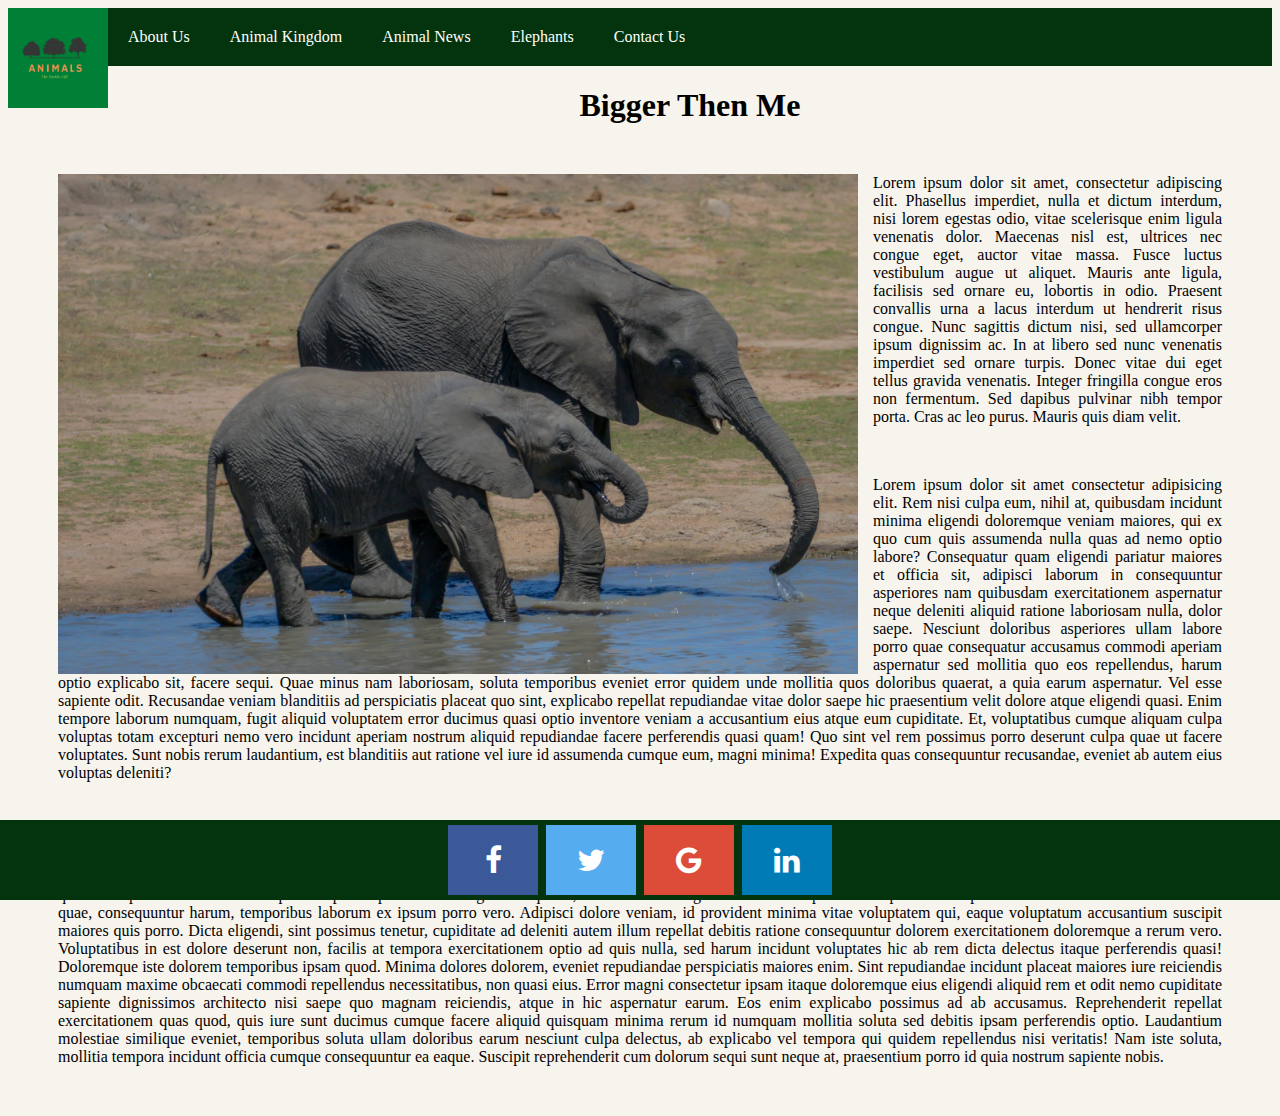
<file: index.html>
<!DOCTYPE html>
<html lang="en">
<head>
    <meta charset="UTF-8">
    <meta http-equiv="X-UA-Compatible" content="IE=edge">
    <meta name="viewport" content="width=device-width, initial-scale=1.0">
    <link rel="stylesheet" href="css/styles.css">
    <link rel="stylesheet" href="https://cdnjs.cloudflare.com/ajax/libs/font-awesome/4.7.0/css/font-awesome.min.css">
    <title>Document</title>
    <style>
         p {
          text-align: justify;
          margin: 50px;
        }
        </style>
    <style>
        .fa {
          padding: 20px;
          font-size: 30px;
          width: 50px;
          text-align: center;
          text-decoration: none;
          margin: 5px 2px;
        }
        
        .fa:hover {
            opacity: 0.7;
        }
        
        .fa-facebook {
          background: #3B5998;
          color: white;
        }
        
        .fa-twitter {
          background: #55ACEE;
          color: white;
        }
        
        .fa-google {
          background: #dd4b39;
          color: white;
        }
        
        .fa-linkedin {
          background: #007bb5;
          color: white;
        }
        
        
        </style>

<style>
    img {
      float: left;
    }
    </style>
   
        </head>

        <body> 
          <header> 
            <!--S
            <nav>
              <ul>
                <li>
                  <a href="#">Home</a>
                </li>
                <li>
                  <a href="#">About</a>
                </li>
                <li>
                  <a href="#">Contact</a>
                </li>
              </ul>
              </nav>
              -->
          </header>
        <a href="index.html"><img src="img/animal1.png" style="float:left; width:100px; height:100px;"></a>
        <ul>
          <li><a href="about.html">About Us</a></li>
          <li><a href="https://disneyworld.disney.go.com/destinations/animal-kingdom/">Animal Kingdom</a></li>
          <li><a href="https://www.usnews.com/topics/subjects/animals">Animal News</a></li>
          <li><a href="https://africacheck.org/fact-checks/spotchecks/no-elephants-dont-think-people-are-cute-wild-they-see-us-threat">Elephants</a></li>
          <li><a href="contact.html">Contact Us</a></li> 
        </ul>

        <h1 style="text-align:center">Bigger Then Me </h1>

        <p><img src="img/elephants.jpg" alt="Pineapple" style="width: 800px;height:500px;margin-right:15px;">
            Lorem ipsum dolor sit amet, consectetur adipiscing elit. Phasellus imperdiet, nulla et dictum interdum, nisi lorem egestas odio, vitae scelerisque enim ligula venenatis dolor. Maecenas nisl est, ultrices nec congue eget, auctor vitae massa. Fusce luctus vestibulum augue ut aliquet. Mauris ante ligula, facilisis sed ornare eu, lobortis in odio. Praesent convallis urna a lacus interdum ut hendrerit risus congue. Nunc sagittis dictum nisi, sed ullamcorper ipsum dignissim ac. In at libero sed nunc venenatis imperdiet sed ornare turpis. Donec vitae dui eget tellus gravida venenatis. Integer fringilla congue eros non fermentum. Sed dapibus pulvinar nibh tempor porta. Cras ac leo purus. Mauris quis diam velit.</p>

        <p>Lorem ipsum dolor sit amet consectetur adipisicing elit. Rem nisi culpa eum, nihil at, quibusdam incidunt minima eligendi doloremque veniam maiores, qui ex quo cum quis assumenda nulla quas ad nemo optio labore? Consequatur quam eligendi pariatur maiores et officia sit, adipisci laborum in consequuntur asperiores nam quibusdam exercitationem aspernatur neque deleniti aliquid ratione laboriosam nulla, dolor saepe. Nesciunt doloribus asperiores ullam labore porro quae consequatur accusamus commodi aperiam aspernatur sed mollitia quo eos repellendus, harum optio explicabo sit, facere sequi. Quae minus nam laboriosam, soluta temporibus eveniet error quidem unde mollitia quos doloribus quaerat, a quia earum aspernatur. Vel esse sapiente odit. Recusandae veniam blanditiis ad perspiciatis placeat quo sint, explicabo repellat repudiandae vitae dolor saepe hic praesentium velit dolore atque eligendi quasi. Enim tempore laborum numquam, fugit aliquid voluptatem error ducimus quasi optio inventore veniam a accusantium eius atque eum cupiditate. Et, voluptatibus cumque aliquam culpa voluptas totam excepturi nemo vero incidunt aperiam nostrum aliquid repudiandae facere perferendis quasi quam! Quo sint vel rem possimus porro deserunt culpa quae ut facere voluptates. Sunt nobis rerum laudantium, est blanditiis aut ratione vel iure id assumenda cumque eum, magni minima! Expedita quas consequuntur recusandae, eveniet ab autem eius voluptas deleniti?</p>

        <p>
            Lorem, ipsum dolor sit amet consectetur adipisicing elit. Esse ut earum repellat consequatur harum quaerat et cumque eaque eius aspernatur minima autem, rem consequuntur doloribus ab reiciendis, laborum vel fugit velit laudantium culpa adipisci illum omnis animi. Veniam necessitatibus quas illum ad ex iusto modi maiores quisquam atque, laudantium aliquam dolorem ratione consectetur a fuga corrupti magnam nostrum saepe obcaecati. Aspernatur, necessitatibus, nulla alias vitae illo non consectetur dolore ut veniam delectus quo quam? Corporis accusantium voluptas tempora reprehenderit. Fuga consequatur, recusandae hic dignissimos omnis aperiam voluptatem ab asperiores minus eos iusto dolores autem quae, consequuntur harum, temporibus laborum ex ipsum porro vero. Adipisci dolore veniam, id provident minima vitae voluptatem qui, eaque voluptatum accusantium suscipit maiores quis porro. Dicta eligendi, sint possimus tenetur, cupiditate ad deleniti autem illum repellat debitis ratione consequuntur dolorem exercitationem doloremque a rerum vero. Voluptatibus in est dolore deserunt non, facilis at tempora exercitationem optio ad quis nulla, sed harum incidunt voluptates hic ab rem dicta delectus itaque perferendis quasi! Doloremque iste dolorem temporibus ipsam quod. Minima dolores dolorem, eveniet repudiandae perspiciatis maiores enim. Sint repudiandae incidunt placeat maiores iure reiciendis numquam maxime obcaecati commodi repellendus necessitatibus, non quasi eius. Error magni consectetur ipsam itaque doloremque eius eligendi aliquid rem et odit nemo cupiditate sapiente dignissimos architecto nisi saepe quo magnam reiciendis, atque in hic aspernatur earum. Eos enim explicabo possimus ad ab accusamus. Reprehenderit repellat exercitationem quas quod, quis iure sunt ducimus cumque facere aliquid quisquam minima rerum id numquam mollitia soluta sed debitis ipsam perferendis optio. Laudantium molestiae similique eveniet, temporibus soluta ullam doloribus earum nesciunt culpa delectus, ab explicabo vel tempora qui quidem repellendus nisi veritatis! Nam iste soluta, mollitia tempora incidunt officia cumque consequuntur ea eaque. Suscipit reprehenderit cum dolorum sequi sunt neque at, praesentium porro id quia nostrum sapiente nobis.


        <div class="footer">
            <a href="#" class="fa fa-facebook"></a>
            <a href="#" class="fa fa-twitter"></a>
            <a href="#" class="fa fa-google"></a>
            <a href="#" class="fa fa-linkedin"></a>
          </div>
        
</body>
</html>
</file>
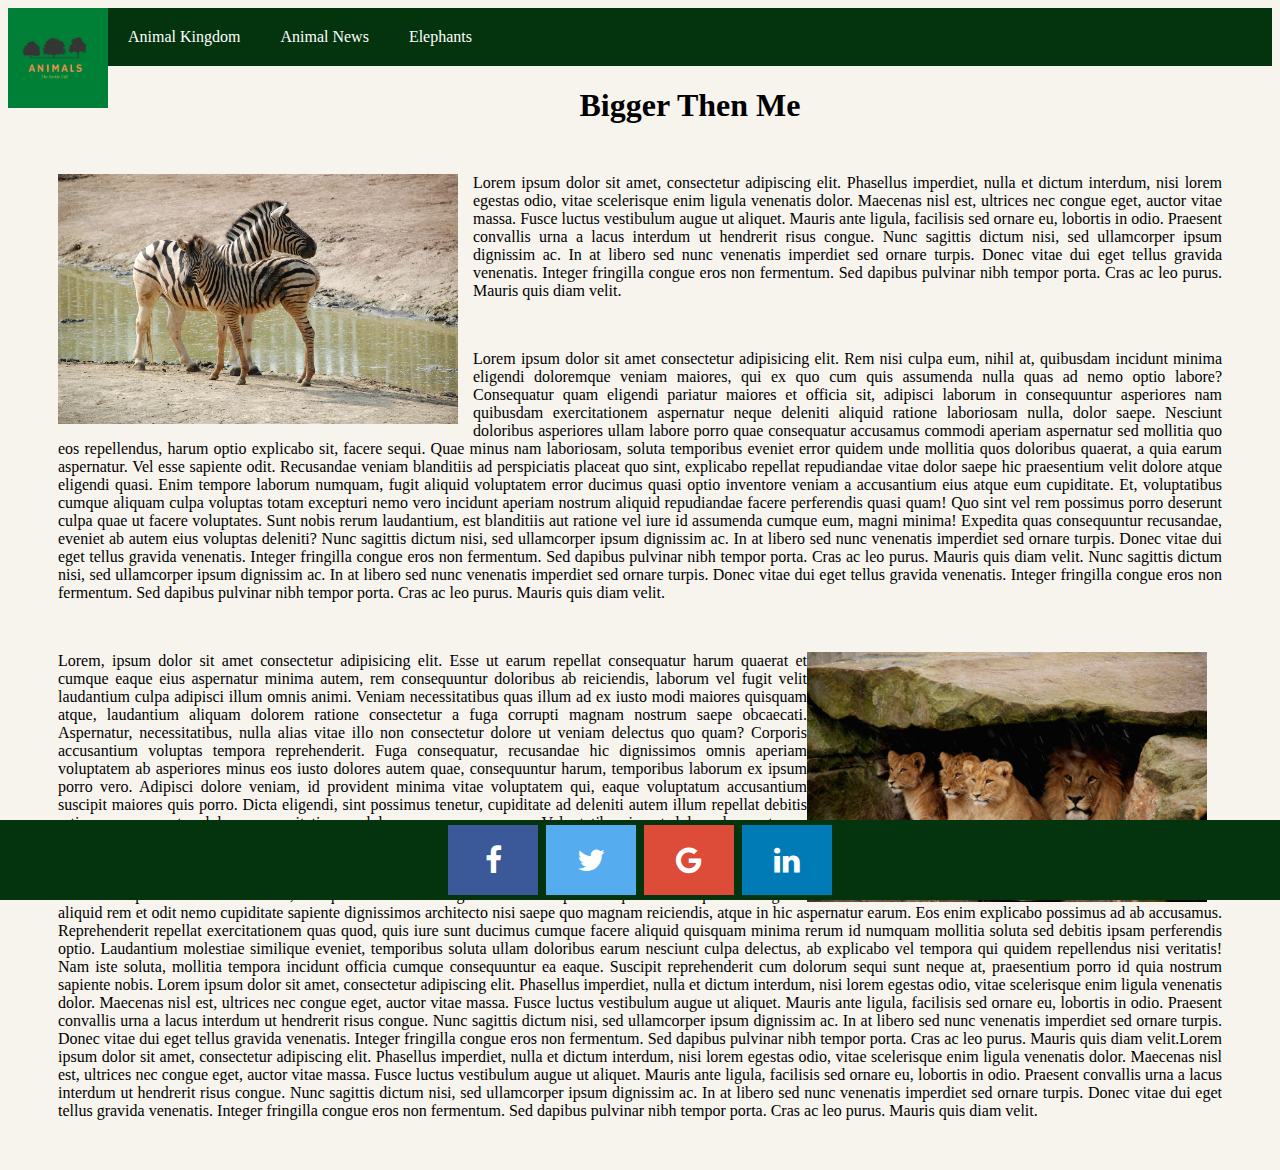
<file: about.html>
<!DOCTYPE html>
<html lang="en">
<head>
    <meta charset="UTF-8">
    <meta http-equiv="X-UA-Compatible" content="IE=edge">
    <meta name="viewport" content="width=device-width, initial-scale=1.0">
    <link rel="stylesheet" href="css/styles.css">
    <link rel="stylesheet" href="https://cdnjs.cloudflare.com/ajax/libs/font-awesome/4.7.0/css/font-awesome.min.css">
    <title>Document</title>
    <style>
         p {
          text-align: justify;
          margin: 50px;
        }
        </style>
    <style>
        .fa {
          padding: 20px;
          font-size: 30px;
          width: 50px;
          text-align: center;
          text-decoration: none;
          margin: 5px 2px;
        }
        
        .fa:hover {
            opacity: 0.7;
        }
        
        .fa-facebook {
          background: #3B5998;
          color: white;
        }
        
        .fa-twitter {
          background: #55ACEE;
          color: white;
        }
        
        .fa-google {
          background: #dd4b39;
          color: white;
        }
        
        .fa-linkedin {
          background: #007bb5;
          color: white;
        }
        
        
        </style>

<style>
    img {
      float: left;
    }
    </style>
   
        </head>

        <body> 
          <header> 
            <!--S
            <nav>
              <ul>
                <li>
                  <a href="#">Home</a>
                </li>
                <li>
                  <a href="#">About</a>
                </li>
                <li>
                  <a href="#">Contact</a>
                </li>
              </ul>
              </nav>
              -->
          </header>
        <img src="img/animal1.png" style="float:left; width:100px; height:100px;">
        <ul>
          <li><a href="https://disneyworld.disney.go.com/destinations/animal-kingdom/">Animal Kingdom</a></li>
          <li><a href="https://www.usnews.com/topics/subjects/animals">Animal News</a></li>
          <li><a href="https://africacheck.org/fact-checks/spotchecks/no-elephants-dont-think-people-are-cute-wild-they-see-us-threat">Elephants</a></li>
        </ul>

        <h1 style="text-align:center">Bigger Then Me </h1>

        <p><img src="img/zebras.jpg" alt="Pineapple" style="width: 400px;height:250px;margin-right:15px;">
            Lorem ipsum dolor sit amet, consectetur adipiscing elit. Phasellus imperdiet, nulla et dictum interdum, nisi lorem egestas odio, vitae scelerisque enim ligula venenatis dolor. Maecenas nisl est, ultrices nec congue eget, auctor vitae massa. Fusce luctus vestibulum augue ut aliquet. Mauris ante ligula, facilisis sed ornare eu, lobortis in odio. Praesent convallis urna a lacus interdum ut hendrerit risus congue. Nunc sagittis dictum nisi, sed ullamcorper ipsum dignissim ac. In at libero sed nunc venenatis imperdiet sed ornare turpis. Donec vitae dui eget tellus gravida venenatis. Integer fringilla congue eros non fermentum. Sed dapibus pulvinar nibh tempor porta. Cras ac leo purus. Mauris quis diam velit.</p>

        <p>Lorem ipsum dolor sit amet consectetur adipisicing elit. Rem nisi culpa eum, nihil at, quibusdam incidunt minima eligendi doloremque veniam maiores, qui ex quo cum quis assumenda nulla quas ad nemo optio labore? Consequatur quam eligendi pariatur maiores et officia sit, adipisci laborum in consequuntur asperiores nam quibusdam exercitationem aspernatur neque deleniti aliquid ratione laboriosam nulla, dolor saepe. Nesciunt doloribus asperiores ullam labore porro quae consequatur accusamus commodi aperiam aspernatur sed mollitia quo eos repellendus, harum optio explicabo sit, facere sequi. Quae minus nam laboriosam, soluta temporibus eveniet error quidem unde mollitia quos doloribus quaerat, a quia earum aspernatur. Vel esse sapiente odit. Recusandae veniam blanditiis ad perspiciatis placeat quo sint, explicabo repellat repudiandae vitae dolor saepe hic praesentium velit dolore atque eligendi quasi. Enim tempore laborum numquam, fugit aliquid voluptatem error ducimus quasi optio inventore veniam a accusantium eius atque eum cupiditate. Et, voluptatibus cumque aliquam culpa voluptas totam excepturi nemo vero incidunt aperiam nostrum aliquid repudiandae facere perferendis quasi quam! Quo sint vel rem possimus porro deserunt culpa quae ut facere voluptates. Sunt nobis rerum laudantium, est blanditiis aut ratione vel iure id assumenda cumque eum, magni minima! Expedita quas consequuntur recusandae, eveniet ab autem eius voluptas deleniti? Nunc sagittis dictum nisi, sed ullamcorper ipsum dignissim ac. In at libero sed nunc venenatis imperdiet sed ornare turpis. Donec vitae dui eget tellus gravida venenatis. Integer fringilla congue eros non fermentum. Sed dapibus pulvinar nibh tempor porta. Cras ac leo purus. Mauris quis diam velit. Nunc sagittis dictum nisi, sed ullamcorper ipsum dignissim ac. In at libero sed nunc venenatis imperdiet sed ornare turpis. Donec vitae dui eget tellus gravida venenatis. Integer fringilla congue eros non fermentum. Sed dapibus pulvinar nibh tempor porta. Cras ac leo purus. Mauris quis diam velit.</p>

        <p><img src="img/lions.jpg" alt="Pineapple" style="float:right;width: 400px;height:250px;margin-right:15px;">
            Lorem, ipsum dolor sit amet consectetur adipisicing elit. Esse ut earum repellat consequatur harum quaerat et cumque eaque eius aspernatur minima autem, rem consequuntur doloribus ab reiciendis, laborum vel fugit velit laudantium culpa adipisci illum omnis animi. Veniam necessitatibus quas illum ad ex iusto modi maiores quisquam atque, laudantium aliquam dolorem ratione consectetur a fuga corrupti magnam nostrum saepe obcaecati. Aspernatur, necessitatibus, nulla alias vitae illo non consectetur dolore ut veniam delectus quo quam? Corporis accusantium voluptas tempora reprehenderit. Fuga consequatur, recusandae hic dignissimos omnis aperiam voluptatem ab asperiores minus eos iusto dolores autem quae, consequuntur harum, temporibus laborum ex ipsum porro vero. Adipisci dolore veniam, id provident minima vitae voluptatem qui, eaque voluptatum accusantium suscipit maiores quis porro. Dicta eligendi, sint possimus tenetur, cupiditate ad deleniti autem illum repellat debitis ratione consequuntur dolorem exercitationem doloremque a rerum vero. Voluptatibus in est dolore deserunt non, facilis at tempora exercitationem optio ad quis nulla, sed harum incidunt voluptates hic ab rem dicta delectus itaque perferendis quasi! Doloremque iste dolorem temporibus ipsam quod. Minima dolores dolorem, eveniet repudiandae perspiciatis maiores enim. Sint repudiandae incidunt placeat maiores iure reiciendis numquam maxime obcaecati commodi repellendus necessitatibus, non quasi eius. Error magni consectetur ipsam itaque doloremque eius eligendi aliquid rem et odit nemo cupiditate sapiente dignissimos architecto nisi saepe quo magnam reiciendis, atque in hic aspernatur earum. Eos enim explicabo possimus ad ab accusamus. Reprehenderit repellat exercitationem quas quod, quis iure sunt ducimus cumque facere aliquid quisquam minima rerum id numquam mollitia soluta sed debitis ipsam perferendis optio. Laudantium molestiae similique eveniet, temporibus soluta ullam doloribus earum nesciunt culpa delectus, ab explicabo vel tempora qui quidem repellendus nisi veritatis! Nam iste soluta, mollitia tempora incidunt officia cumque consequuntur ea eaque. Suscipit reprehenderit cum dolorum sequi sunt neque at, praesentium porro id quia nostrum sapiente nobis. Lorem ipsum dolor sit amet, consectetur adipiscing elit. Phasellus imperdiet, nulla et dictum interdum, nisi lorem egestas odio, vitae scelerisque enim ligula venenatis dolor. Maecenas nisl est, ultrices nec congue eget, auctor vitae massa. Fusce luctus vestibulum augue ut aliquet. Mauris ante ligula, facilisis sed ornare eu, lobortis in odio. Praesent convallis urna a lacus interdum ut hendrerit risus congue. Nunc sagittis dictum nisi, sed ullamcorper ipsum dignissim ac. In at libero sed nunc venenatis imperdiet sed ornare turpis. Donec vitae dui eget tellus gravida venenatis. Integer fringilla congue eros non fermentum. Sed dapibus pulvinar nibh tempor porta. Cras ac leo purus. Mauris quis diam velit.Lorem ipsum dolor sit amet, consectetur adipiscing elit. Phasellus imperdiet, nulla et dictum interdum, nisi lorem egestas odio, vitae scelerisque enim ligula venenatis dolor. Maecenas nisl est, ultrices nec congue eget, auctor vitae massa. Fusce luctus vestibulum augue ut aliquet. Mauris ante ligula, facilisis sed ornare eu, lobortis in odio. Praesent convallis urna a lacus interdum ut hendrerit risus congue. Nunc sagittis dictum nisi, sed ullamcorper ipsum dignissim ac. In at libero sed nunc venenatis imperdiet sed ornare turpis. Donec vitae dui eget tellus gravida venenatis. Integer fringilla congue eros non fermentum. Sed dapibus pulvinar nibh tempor porta. Cras ac leo purus. Mauris quis diam velit. </p>


        <div class="footer">
            <a href="#" class="fa fa-facebook"></a>
            <a href="#" class="fa fa-twitter"></a>
            <a href="#" class="fa fa-google"></a>
            <a href="#" class="fa fa-linkedin"></a>
          </div>
        
</body>
</html>
</file>
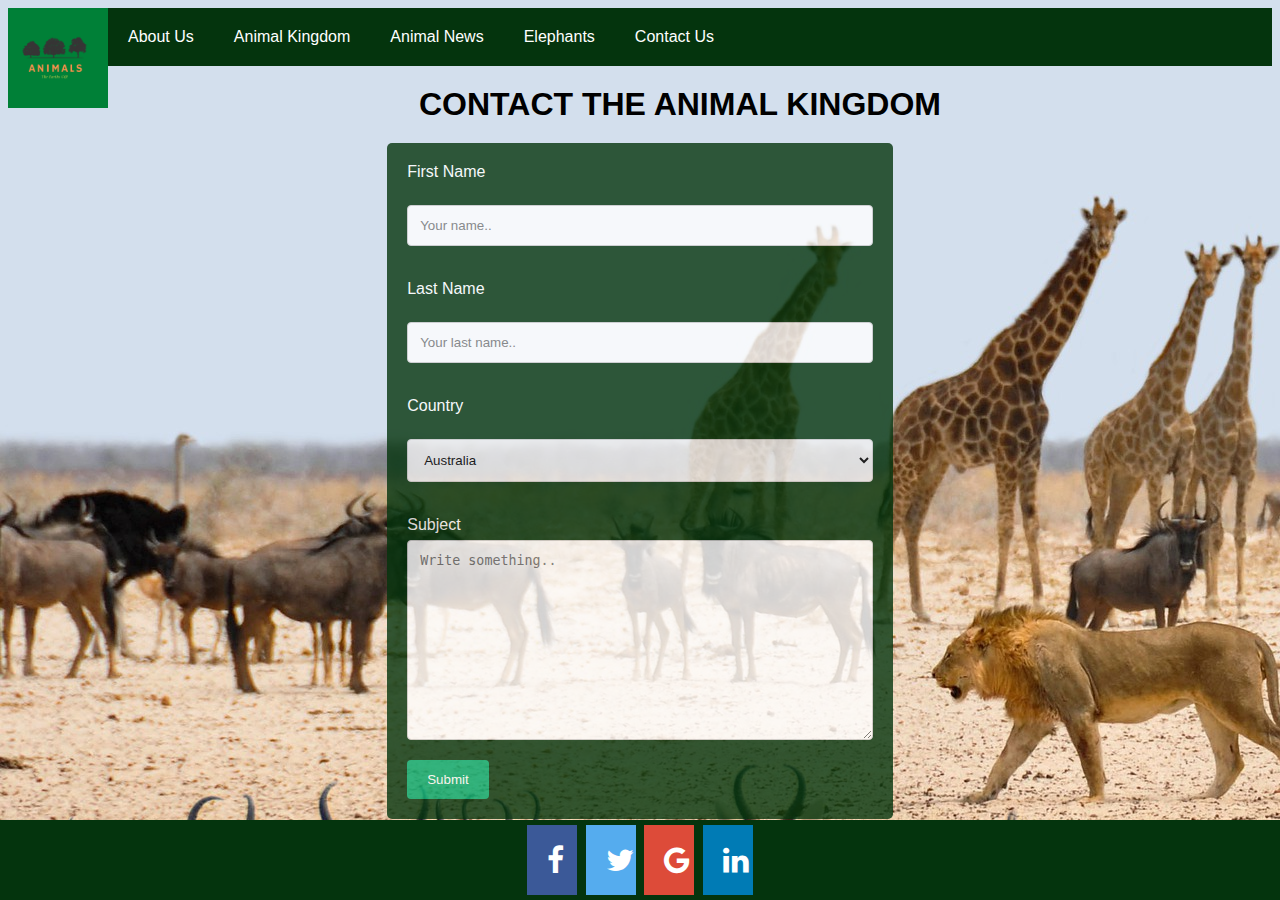
<file: contact.html>
<!DOCTYPE html>
<html lang="en">
<head>
    <meta charset="UTF-8">
    <meta http-equiv="X-UA-Compatible" content="IE=edge">
    <meta name="viewport" content="width=device-width, initial-scale=1.0">
    <link rel="stylesheet" href="css/styles.css">
    <link rel="stylesheet" href="https://cdnjs.cloudflare.com/ajax/libs/font-awesome/4.7.0/css/font-awesome.min.css">
    <title>Document</title>
    <style>
        .fa {
          padding: 20px;
          font-size: 30px;
          width: 50px;
          text-align: center;
          text-decoration: none;
          margin: 5px 2px;
        }
        
        .fa:hover {
            opacity: 0.7;
        }
        
        .fa-facebook {
          background: #3B5998;
          color: white;
        }
        
        .fa-twitter {
          background: #55ACEE;
          color: white;
        }
        
        .fa-google {
          background: #dd4b39;
          color: white;
        }
        
        .fa-linkedin {
          background: #007bb5;
          color: white;
        }
        </style>

<style>
  body {font-family: Arial, Helvetica, sans-serif; background-image: url('./img/bgpage1.jpg') }
  * {box-sizing: border-box;}
  
  
  input[type=text], select, textarea {
    width: 100%;
    padding: 12px;
    border: 1px solid #ccc;
    border-radius: 4px;
    box-sizing: border-box;
    margin-top: 6px;
    margin-bottom: 16px;
    resize: vertical;
  }
  
  input[type=submit] {
    background-color: #04AA6D;
    background-color: #04AA6D;
    color: white;
    padding: 12px 20px;
    border: none;
    border-radius: 4px;
    cursor: pointer;
  }
  
  input[type=submit]:hover {
    background-color: #45a049;
  }
  
  .container {
    border-radius: 5px;
    /*background-color: #f2f2f2;*/
    background-color: rgb(4, 52, 13);
    padding: 20px;
    width: 40%;
    margin: auto;
    opacity: 0.8;

  }
  
  label {
  color: white;
  }
  </style>
        
   
        </head>
        <body> 
          <header> 
            <!--S
            <nav>
              <ul>
                <li>
                  <a href="#">Home</a>
                </li>
                <li>
                  <a href="#">About</a>
                </li>
                <li>
                  <a href="#">Contact</a>
                </li>
              </ul>
              </nav>
              -->
          </header>
          <a href="index.html"><img src="img/animal1.png" style="float:left; width:100px; height:100px;"></a>
          <ul>
            <li><a href="about.html">About Us</a></li>
            <li><a href="https://disneyworld.disney.go.com/destinations/animal-kingdom/">Animal Kingdom</a></li>
            <li><a href="https://www.usnews.com/topics/subjects/animals">Animal News</a></li>
            <li><a href="https://africacheck.org/fact-checks/spotchecks/no-elephants-dont-think-people-are-cute-wild-they-see-us-threat">Elephants</a></li>
            <li><a href="contact.html">Contact Us</a></li> 
          </ul>

        <h1 style="text-align: center; margin: 20px;">CONTACT THE ANIMAL KINGDOM</h1>
        <div class="container">
          <form action="#">
            <label for="fname">First Name</label><br><br>
            <input type="text" id="fname" name="firstname" placeholder="Your name.."><br><br>
        
            <label for="lname">Last Name</label><br><br>
            <input type="text" id="lname" name="lastname" placeholder="Your last name.."><br><br>
        
            <label for="country">Country</label><br><br>
            <select id="country" name="country">
              <option value="australia">Australia</option>
              <option value="canada">Canada</option>
              <option value="usa">USA</option>
            </select><br><br>
        
            <label for="subject">Subject</label><br>
            <textarea id="subject" name="subject" placeholder="Write something.." style="height:200px"></textarea><br>
        
            <input type="submit" value="Submit">
          </form>
        </div>


        <div class="footer">
            <a href="#" class="fa fa-facebook"></a>
            <a href="#" class="fa fa-twitter"></a>
            <a href="#" class="fa fa-google"></a>
            <a href="#" class="fa fa-linkedin"></a>
          </div>
</body>
</html>
</file>
<file: css/styles.css>
body{
  background-color: rgb(247, 244, 238);
}
        ul {
            list-style-type: none;
            margin: 0;
            padding: 0;
            overflow: hidden;
            background-color: rgb(4, 52, 13);
          }
          
          li {
            float: left;
          }
          
          li a {
            display: block;  
            color: white;
            text-align: center;
            padding: 20px 20px;
            text-decoration: none;
          }
          
          li a:hover {
            background-color: rgb(10, 169, 105);
          }

          .footer {
            position: fixed;
            left: 0;
            bottom: 0;
            width: 100%;
            background-color: rgb(4, 52, 13);
            color: white;
            text-align: center;
         }
</file>
